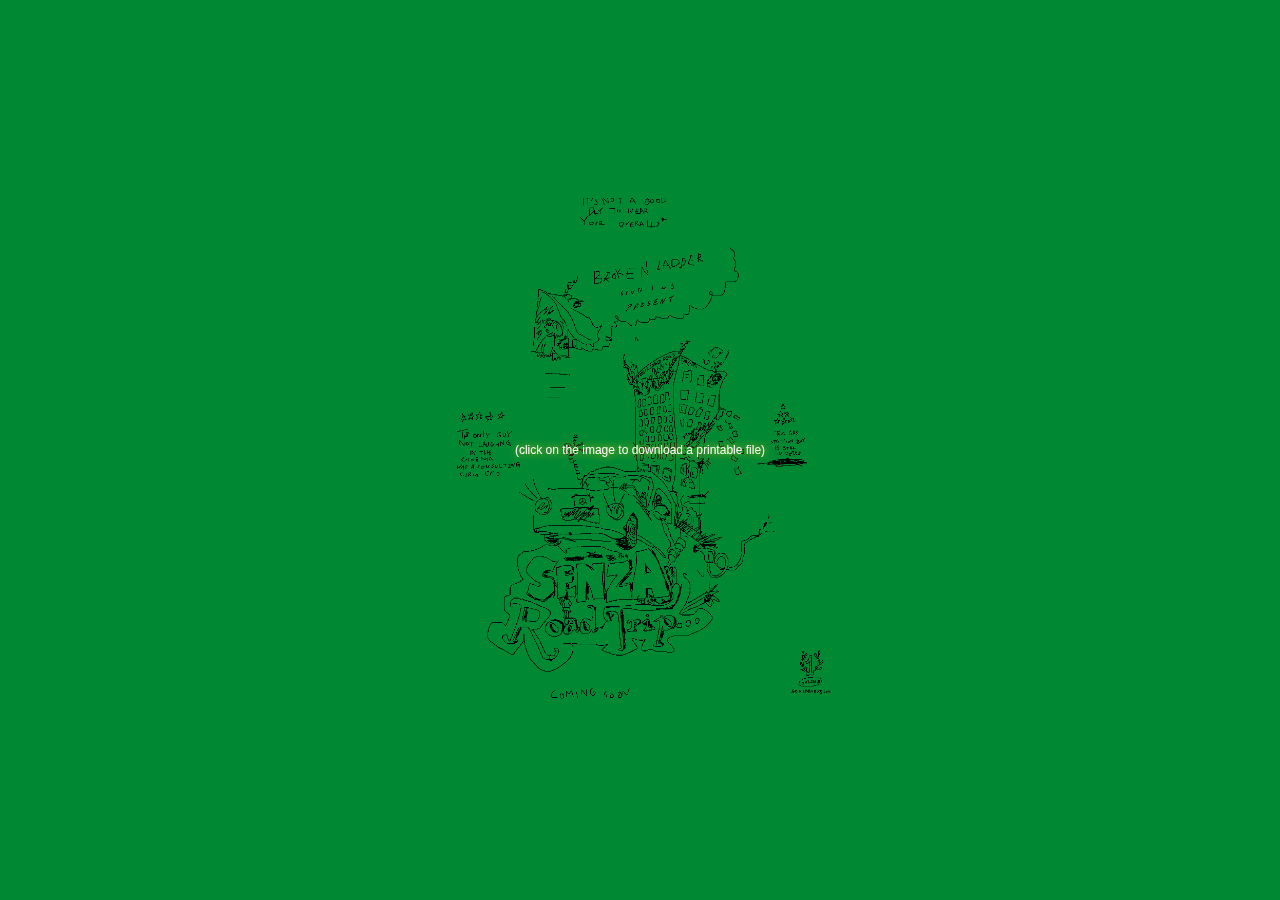
<file: index.html>
<!DOCTYPE html>
<html lang="en">
  <head>
    <meta charset="UTF-8" />
    <meta http-equiv="X-UA-Compatible" content="IE=edge" />
    <meta name="viewport" content="width=device-width, initial-scale=1.0" />

    <link rel="stylesheet" href="css/style.css" />

    <link rel="icon" href="assets/icons/favicon.png" type="favi/x-icon" />
    <link
      rel="shortcut icon"
      href="assets/icons/favicon.png"
      type="favi/x-icon"
    />
    <link rel="apple-touch-icon" href="/assets/icons/apple-touch-icon.png" />
    <link href="assets/icons/favicon.ico" rel="icon" type="image/x-icon" />

    <title>Senza Books</title>
  </head>
  <body>
    <div class="main-page">
      <div id="img-container">
        <a href="/roadtrip/senzaroadtripprint.jpg" download>
          <img id="main-img" src="/roadtrip/senzaroadtripweb.png" />
        </a>
      </div>
      <footer class="info animated fadeOut">
        <span>(click on the image to download a printable file)</span>
      </footer>
    </div>

  

    <script src="js/transform.js"></script>
  </body>
</html>
</file>
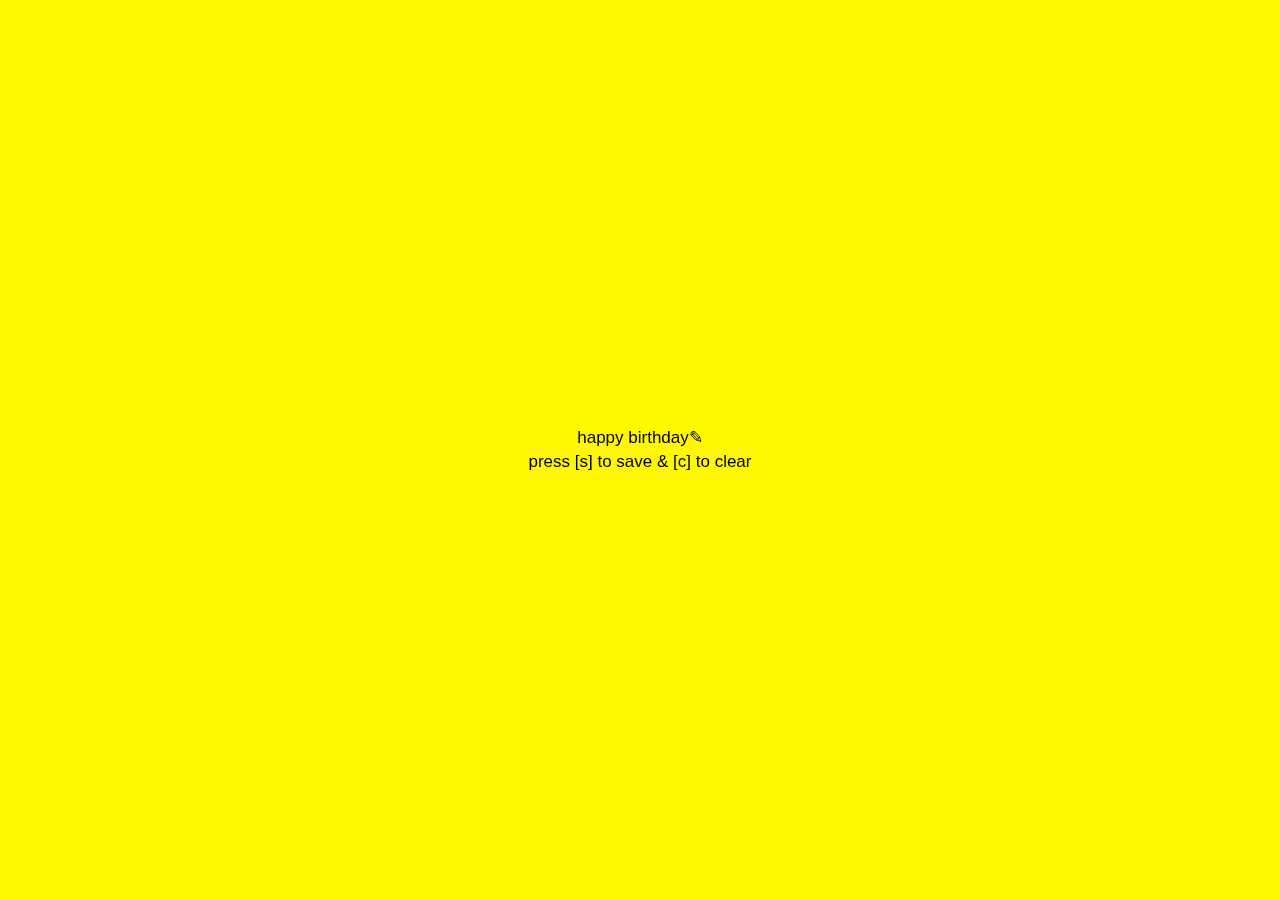
<file: asz23/index.html>
<!DOCTYPE html>
<html lang="en">
  <head>
    <meta charset="UTF-8" />
    <meta http-equiv="X-UA-Compatible" content="IE=edge" />
    <meta name="viewport" content="width=device-width, initial-scale=1.0" />

    <link rel="stylesheet" href="style.css" />

    <link rel="icon" href="assets/icons/favicon.png" type="favi/x-icon" />
    <link
      rel="shortcut icon"
      href="assets/icons/favicon.png"
      type="favi/x-icon"
    />
    <link rel="apple-touch-icon" href="/assets/icons/apple-touch-icon.png" />
    <link href="assets/icons/favicon.ico" rel="icon" type="image/x-icon" />

    <title>Senza Books</title>
  </head>
  <body>
    <div class="main-page">
      <footer class="info animated fadeOut">
        <span>happy birthday✎<br>press [s] to save & [c] to clear</span>
      </footer>
    </div>

  

    <script src="../js/drawing.js"></script>
  </body>
</html>
</file>
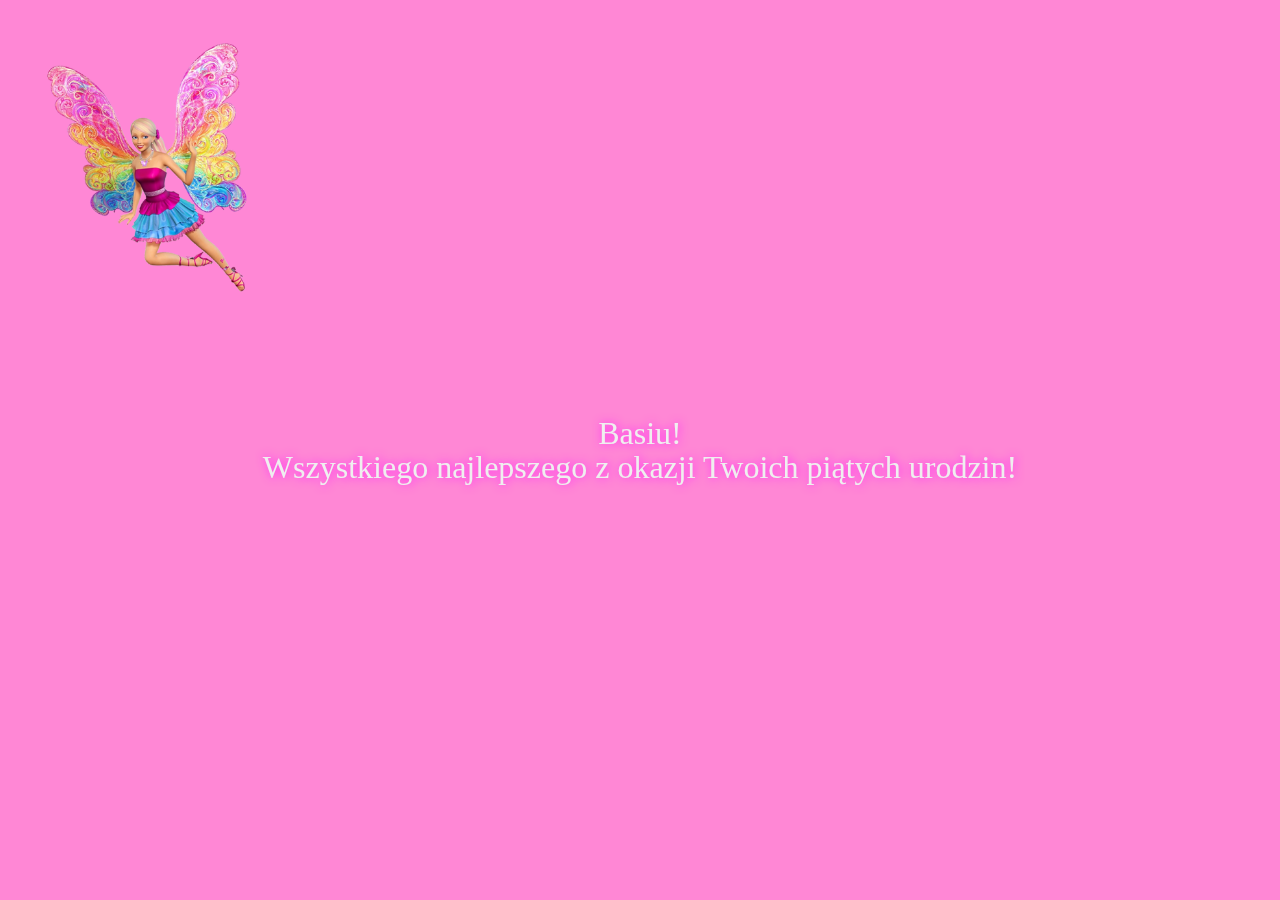
<file: bo5/index.html>
<!DOCTYPE html>
<html lang="en">
  <head>
    <meta charset="UTF-8" />
    <meta http-equiv="X-UA-Compatible" content="IE=edge" />
    <meta name="viewport" content="width=device-width, initial-scale=1.0" />

    <link rel="stylesheet" href="style.css" />

    <link rel="icon" href="assets/icons/favicon.png" type="favi/x-icon" />
    <link
      rel="shortcut icon"
      href="assets/icons/favicon.png"
      type="favi/x-icon"
    />
    <link rel="apple-touch-icon" href="/assets/icons/apple-touch-icon.png" />
    <link href="assets/icons/favicon.ico" rel="icon" type="image/x-icon" />

    <title>Basia 5 lat!</title>
  </head>
  <body>
    <div id="floating-div">
      <img id="main-img" src="basia-web.png" />
    </div>

    <div class="main-page">
  
      <footer class="info animated fadeOut">
        <span>Basiu!<br>Wszystkiego najlepszego z okazji Twoich piątych urodzin!</span>
      </footer>
    </div>


    <script src="script.js"></script>
  </body>
</html>
</file>
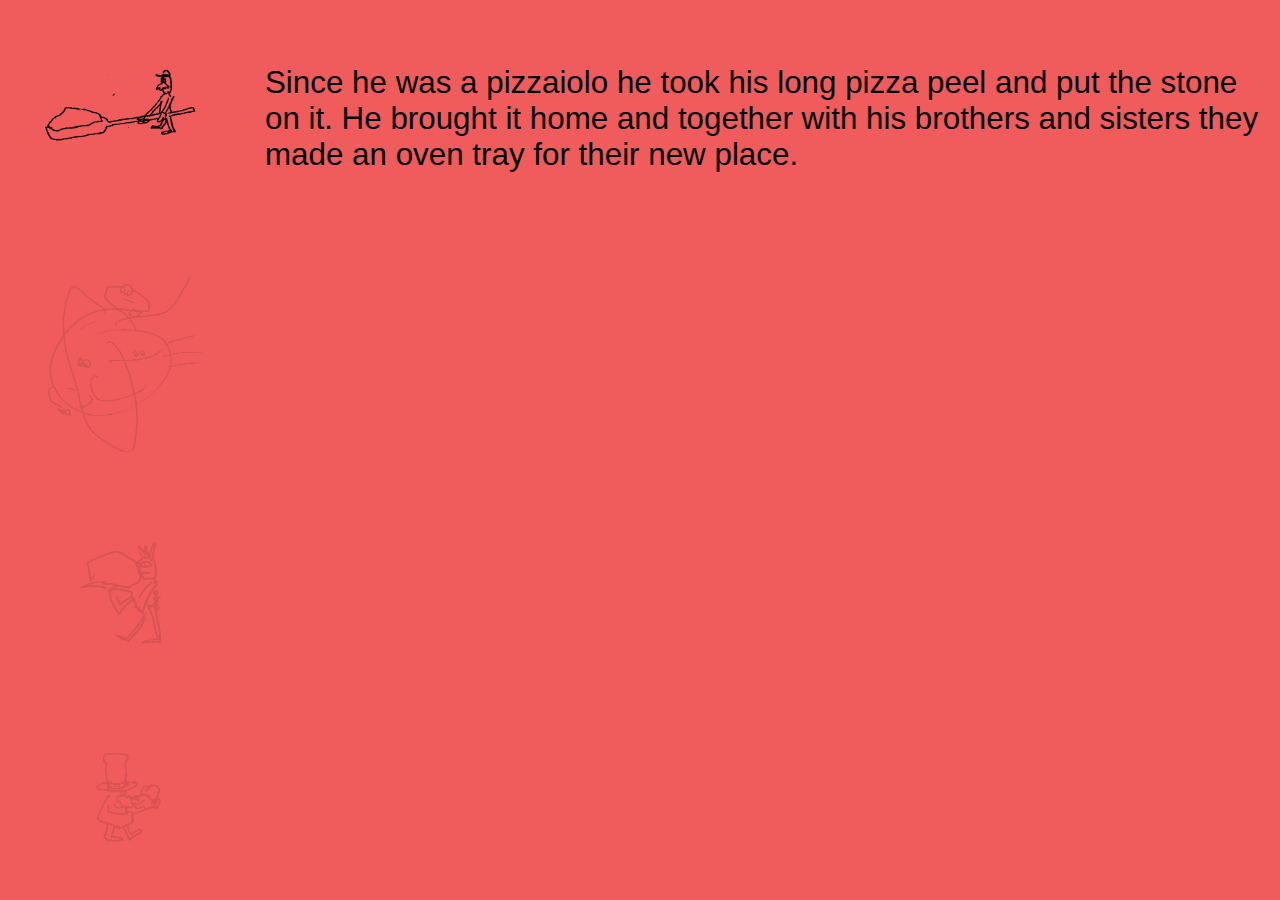
<file: splittingthestone/index.html>
<!DOCTYPE html>
<html lang="en">
  <head>
    <meta charset="UTF-8" />
    <meta name="viewport" content="width=device-width, initial-scale=1.0" />
    <title>Akmau!</title>

    <link rel="stylesheet" href="styles/style.css" />

    <script src="scripts/images_txt.js" defer></script>
    <script src="scripts/image_filenames.js" defer></script>
    <script src="scripts/site.js" defer></script>
  </head>

  <body>
    <div class="main">
      <div class="images"></div>
      <div class="texts"></div>
    </div>
  </body>
</html>
</file>
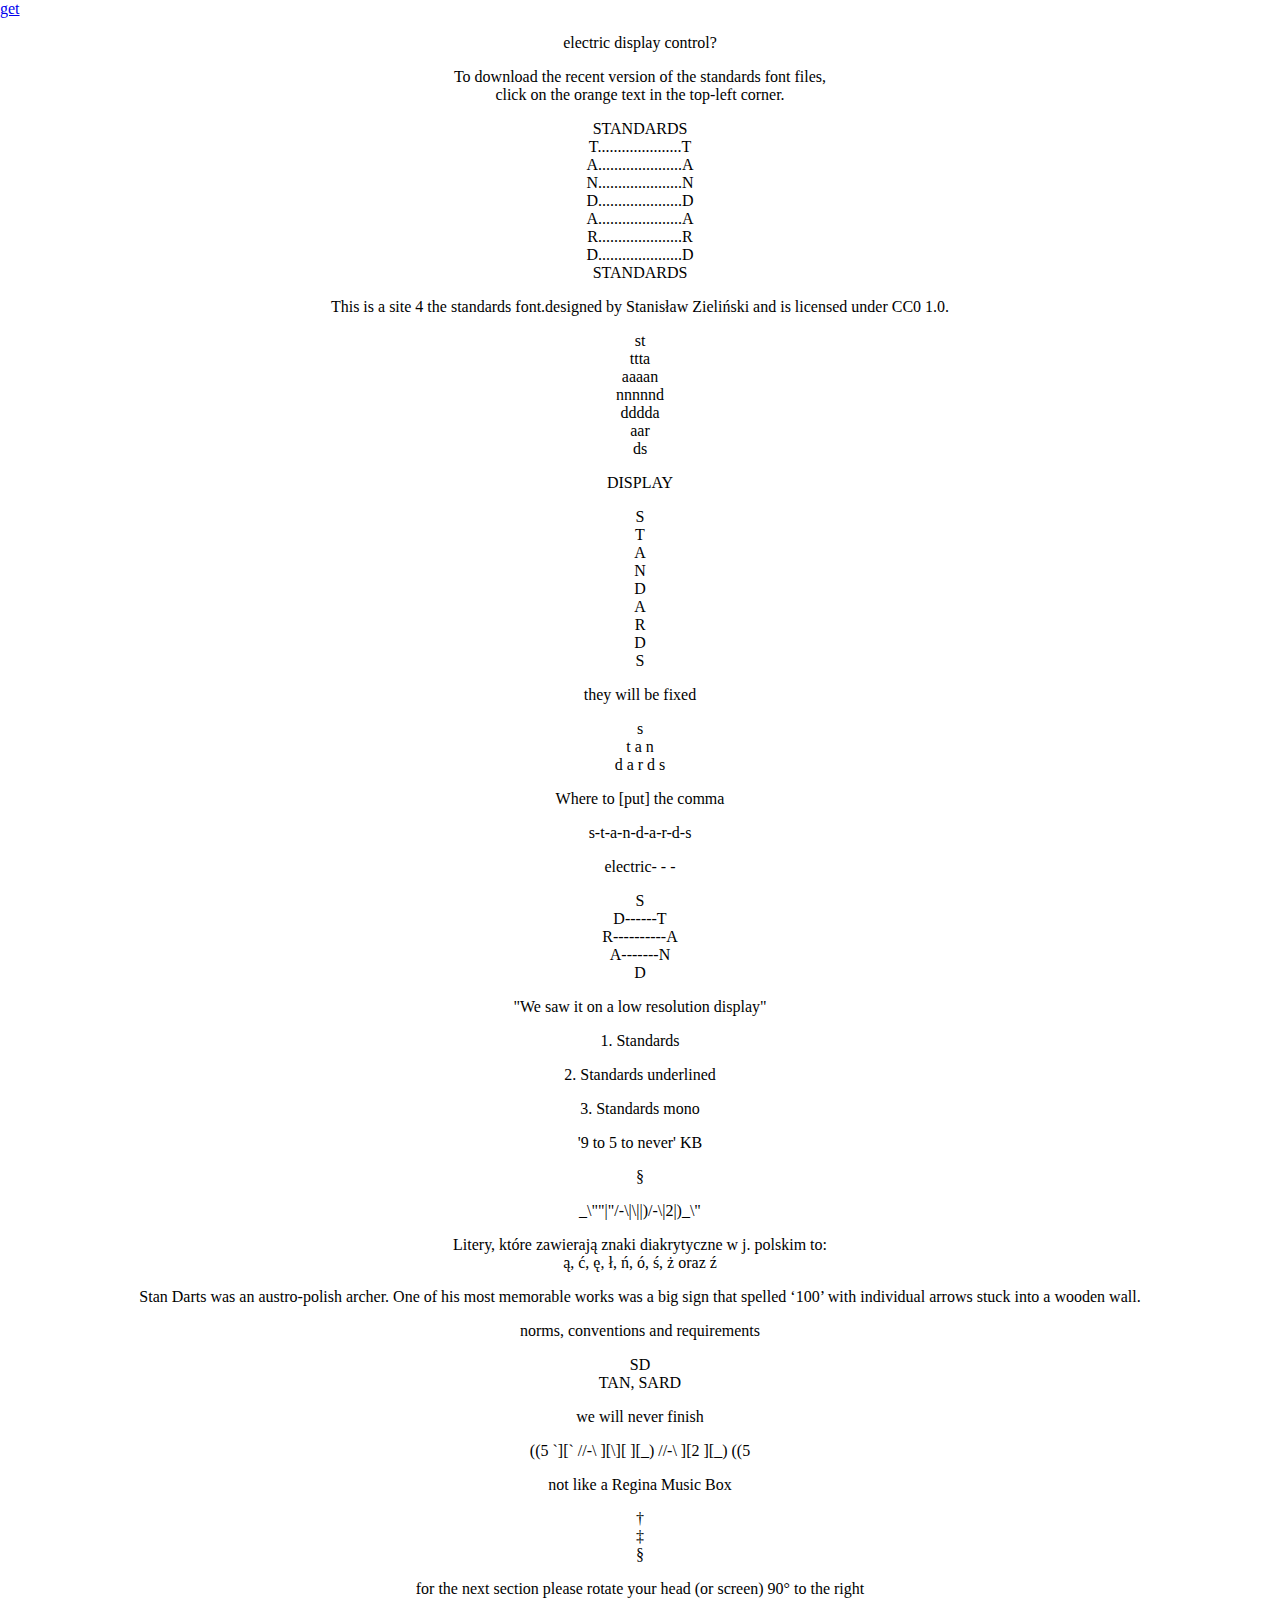
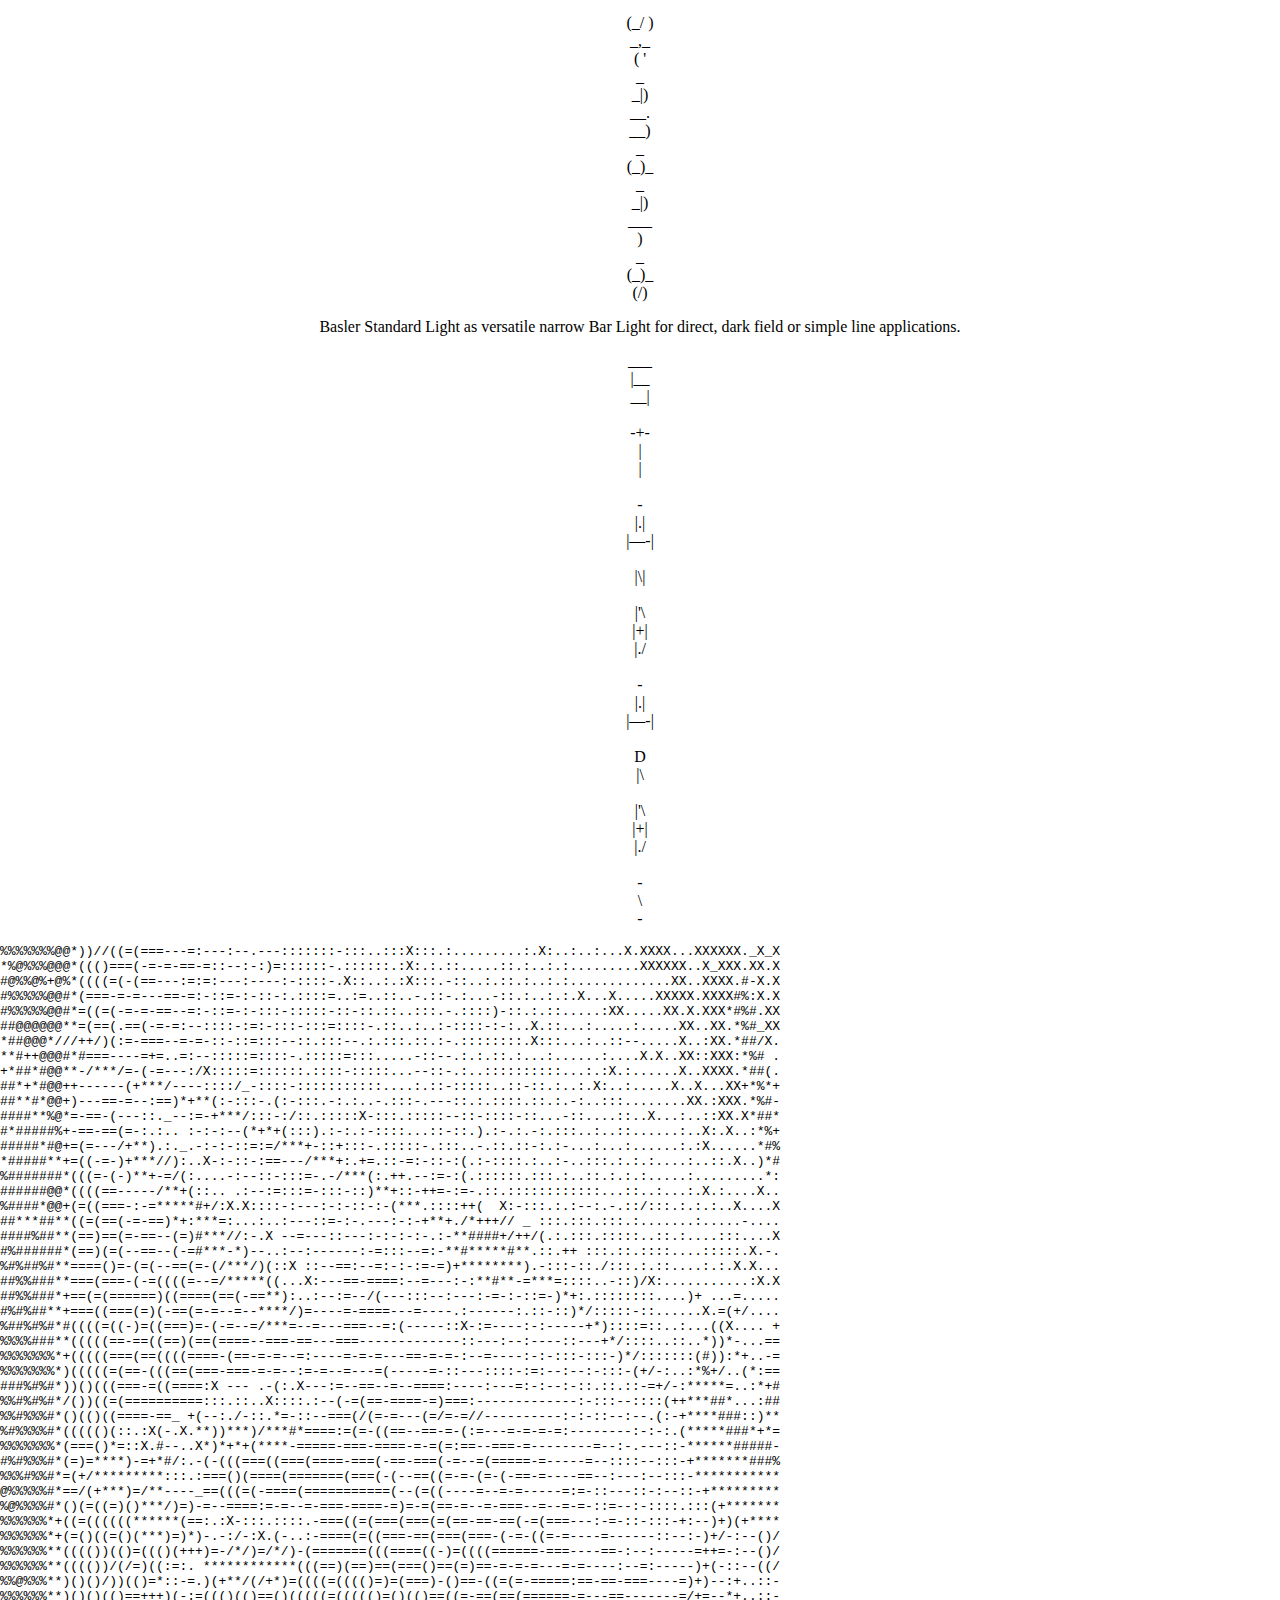
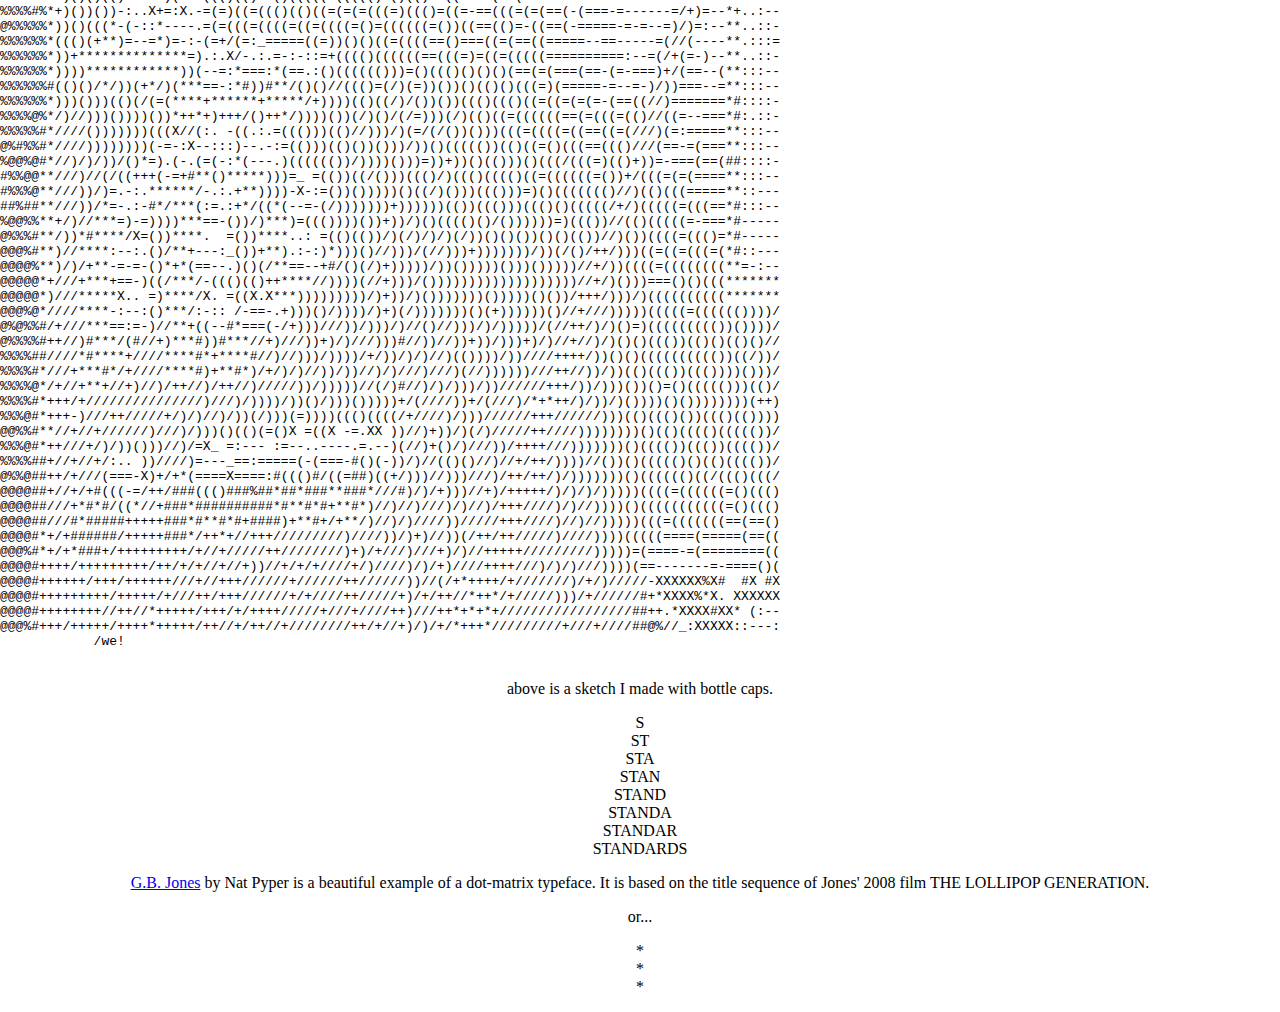
<file: standards/index.html>
<!DOCTYPE html>
<html lang="en">
  <head>
    <meta charset="UTF-8" />
    <meta http-equiv="X-UA-Compatible" content="IE=edge" />
    <meta name="viewport" content="width=device-width, initial-scale=1.0" />

    <link rel="stylesheet" href="style.css" />

    <title>Standard Senza Books</title>
  </head>
  <body>
    <a
      class="download-link font-standards-underlined"
      href="standards-march-2025.zip"
      download
      >get</a
    >

    <div id="scrollContainer">
      <div id="scrollContent">
        <p>electric display control?</p>

        <p>
          To download the recent version of the standards font files,<br />click
          on the orange text in the top-left corner.
        </p>

        <p>
          STANDARDS<br />
          T.....................T<br />
          A.....................A<br />
          N.....................N<br />
          D.....................D<br />
          A.....................A<br />
          R.....................R<br />
          D.....................D<br />
          STANDARDS
        </p>

        <p>
          <span class="font-standards-underlined"
            >This is a site 4 the standards font</span
          >.designed by Stanisław Zieliński and is licensed under CC0 1.0.
        </p>

        <p>
          st<br />
          ttta<br />
          aaaan<br />
          nnnnnd<br />
          dddda<br />
          aar<br />
          ds
        </p>

        <p>DISPLAY</p>

        <p>S<br />T<br />A<br />N<br />D<br />A<br />R<br />D<br />S</p>

        <p>they will be fixed</p>

        <p>s<br />t a n <br />d a r d s</p>

        <p>Where to [put] the comma</p>

        <p>s-t-a-n-d-a-r-d-s</p>

        <p>electric- - -</p>

        <p>S<br />D------T<br />R----------A<br />A-------N<br />D</p>

        <p>"We saw it on a low resolution display"</p>

        <div class="section-flex">
          <p class="flex-block">1. Standards</p>
          <p class="flex-block">
            2.
            <span class="font-standards-underlined">Standards underlined</span>
          </p>
          <p class="flex-block">
            3. <span class="font-standards-mono">Standards mono</span>
          </p>
        </div>

        <p>'9 to 5 to never' KB</p>
        <p>§</p>

        <p>_\""|"/-\|\||)/-\|2|)_\"</p>

        <p>
          Litery, które zawierają znaki diakrytyczne w j. polskim to:<br />
          ą, ć, ę, ł, ń, ó, ś, ż oraz ź
        </p>

        <div class="section-flex">
          <p class="wide-block">
            Stan Darts was an austro-polish archer. One of his most memorable
            works was a big sign that spelled ‘100’ with individual arrows stuck
            into a wooden wall.
          </p>
        </div>

        <p>norms, conventions and requirements</p>

        <p>SD<br />TAN, SARD</p>

        <p>we will never finish</p>

        <p>((5 `][` //-\ ][\][ ][_) //-\ ][2 ][_) ((5</p>

        <p>not like a Regina Music Box</p>

        <p>
          † <br />‡<br />
          §
        </p>

        <p>
          for the next section please rotate your head (or screen) 90° to the
          right
        </p>

        <p>
          (_/ )<br />
          _,_<br />
          ( ' <br />
          _ <br />
          _|) <br />
          __. <br />
          __) <br />
          _ <br />
          (_)_<br />
          _ <br />
          _|) <br />
          ___ <br />
          ) <br />
          _ <br />
          (_)_<br />
          (/) <br />
        </p>

        <p>
          Basler Standard Light as versatile narrow Bar Light for direct, dark
          field or simple line applications.
        </p>

        <p>
          ___ <br />
          |__ <br />
          __|<br /><br />
          -+- <br />
          |<br />
          |<br /><br />
          - <br />
          |.|<br />
          |—-|<br /><br />
          |\|<br /><br />
          |'\<br />
          |+|<br />
          |./<br /><br />
          - <br />
          |.|<br />
          |—-|<br /><br />
          D<br />
          |\ <br /><br />
          |'\<br />
          |+|<br />
          |./<br /><br />
          - <br />
          \ <br />
          - <br />
        </p>

        <div>
          <pre class="ascii-art">
%%%%%%%@@*))//((=(===---=:---:--.---:::::::-:::..:::X:::.:.........:.X:..:..:...X.XXXX...XXXXXX._X_X
*%@%%%@@@*((()===(-=-=-==-=::--:-:)=::::::-.::::::.:X:.:.::.....::.:..:.:.........XXXXXX..X_XXX.XX.X
#@%%@%+@%*((((=(-(==---:=:=:---:----:-::::-.X::..:.:X:::.-::..:.::.:..:.:.............XX..XXXX.#-X.X
#%%%%%@@#*(===-=-=---==-=:-::=-:-::-:.::::=..:=..::..-.::-.:...-::.:..:.:.X...X.....XXXXX.XXXX#%:X.X
#%%%%%@@#*=((=(-=-=-==--=:-::=-:-:::-:::::-::-::.::..:::.-.::::)-::.:.::.....:XX.....XX.X.XXX*#%#.XX
##@@@@@@**=(==(.==(-=-=:--::::-:=:-:::-:::=::::-.::..:..:-::::-:-:..X.::...:.....:.....XX..XX.*%#_XX
*##@@@*///++/)(:=-===--=-=-::-::=:::--::.:::--.:.:::.::.:-.::::::::.X:::...:..::--.....X..:XX.*##/X.
**#++@@@#*#===----=+=..=:--:::::=::::-.:::::=:::.....-::--.:.:.::.:...:......:....X.X..XX::XXX:*%# .
+*##*#@@**-/***/=-(-=---:/X:::::=::::::.::::-:::::...--::-.:..::::::::::...:.:X.:......X..XXXX.*##(.
##*+*#@@++------(+***/----::::/_-::::-:::::::::::....:.::-:::::..::-::.:..:.X:..:.....X..X...XX+*%*+
##**#*@@+)---==-=--:==)*+**(:-:::-.(:-:::.-:.:..-.:::-.---::.:.::::.::.:.-:..:::........XX.:XXX.*%#-
####**%@*=-==-(---::._--:=-+***/:::-:/::.:::::X-:::.:::::--::-::::-::...-::....::..X...:..::XX.X*##*
#*#####%+-==-==(=-:.:.. :-:-:--(*+*+(:::).:-:.:-::::...::-::.).:-.:.-:.:::..:..::......:..X:.X..:*%+
#####*#@+=(=---/+**).:._.-:-:-::=:=/***+-::+:::-.:::::-.:::..-.::.::-:.:-...:...:......:.:X......*#%
*#####**+=((-=-)+***//):..X-:-::-:==---/***+:.+=.::-=:-::-:(.:-::::.:..:-..:::.:.:.:....:..::.X..)*#
%#######*(((=-(-)**+-=/(:....-:--::-:::=-.-/***(:.++.--:=-:(.::::::.:::.:..::.:.:.:.....:.........*:
######@@*((((==-----/**+(::.. .:--:=:::=-:::-::)**+::-++=-:=-.::.::::::::::::...::..:...:.X.:....X..
%####*@@+(=((===-:-=*****#+/:X.X::::-:---:-:-::-:-(***.::::++(  X:-:::.:.:--:.-.::/:::.:.:.:..X....X
##***##**((=(==(-=-==)*+:***=:...:..:---::=-:-.---:-:-+**+./*+++// _ :::.:::.:::.:.......:.....-....
####%##**(==)==(=-==--(=)#***//:-.X --=---::---:-:-:-:-.:-**####+/++/(.:.:::.:::::..::.:....:::....X
#%######*(==)(=(--==--(-=#***-*)--..:--:------:-=:::--=:-**#*****#**.::.++ :::.::.::::....:::::.X.-.
%#%##%#**====()=-(=(--==(=-(/***/)(::X ::--==:--=:-:-:=-=)+********).-:::-::./:::.:.::....:.:.X.X...
##%%###**===(===-(-=((((=--=/*****((...X:---==-====:--=---:-:**#**-=***=::::..-::)/X:...........:X.X
##%%###*+==(=(======)((====(==(-==**):..:--:=--/(---:::--:---:-=-:-::=-)*+:.::::::::....)+ ...=.....
#%#%##**+===((===(=)(-==(=-=--=--****/)=----=-====---=----.:------:.::-::)*/:::::-::......X.=(+/....
%##%#%#*#((((=((-)=((===)=-(-=--=/***=--=---===--=:(-----::X-:=----:-:-----+*)::::=::..:...((X.... +
%%%%###**(((((==-==((==)(==(====--===-==---===-------------::---:--:----::---+*/::::..::..*))*-...==
%%%%%%%*+(((((===(==((((====-(==-=-=--=:----=-=-=---==-=-=-:--=----:-:-:::-:::-)*/:::::::(#)):*+..-=
%%%%%%%*)(((((=(==-(((==(===-===-=-=--:=-=--=---=(-----=-::---::::-:=:--:--:-:::-(+/-:..:*%+/..(*:==
###%#%#*))()(((===-=((====:X --- .-(:.X---:=--==--=--====:----:---=:-:--:-::.::.::-=+/-:*****=..:*+#
%%#%#%#*/())((=(==========:::.::..X::::.:--(-=(==-====-=)===:-------------:-:::--::::(++***##*...:##
%%#%%%#*()(()((====-==_ +(--:./-::.*=-::--===(/(=-=---(=/=-=//----------:-:-::--:--.(:-+****###::)**
%#%%%%#*((((()(::.:X(-.X.**))***)/***#*====:=(=-((==--==-=-(:=---=-=-=-=:--------:-:-:.(*****###*+*=
%%%%%%%*(===()*=::X.#--..X*)*+*+(****-=====-===-====-=-=(=:==--===-=--------=--:-.---::-******#####-
#%#%%%#*(=)=****)-=+*#/:.-(-(((===((===(====-===(-==-===(-=--=(=====-=-----=--::::--:::-+*******###%
%%%#%%#*=(+/*********:::.:===()(====(=======(===(-(--==((=-=-(=-(-==-=----==--:---:--:::-***********
@%%%%%#*==/(+***)=/**----_==(((=(-====(===========(--(=((----=--=-=-----=:=-::---::-:--::-+*********
%@%%%%#*()(=((=)()***/)=)-=--====:=-=--=-===-====-=)=-=(==-=--=-===--=--=-=-::=--:-::::.:::(+*******
%%%%%%*+((=((((((******(==:.:X-:::.::::.-===((=(===(===(=(==-==-==(-=(===---:-=-::-:::-+:--)+)(+****
%%%%%%*+(=()((=()(***)=)*)-.-:/-:X.(-..:-====(=((===-==(===(===-(-=-((=-=----=------::--:-)+/-:--()/
%%%%%%**(((())(()=((()(+++)=-/*/)=/*/)-(=======(((====((-)=((((======-===----==-:--:-----=++=-:--()/
%%%%%%**(((())/(/=)((:=:. ************(((==)(==)==(===()==(=)==-=-=-=---=-=----:--=:-----)+(-::--((/
%%@%%%**)()()/))(()=*::-=.)(+**/(/+*)=((((=(((()=)=(===)-()==-((=(=-=====:==-==-===----=)+)--:+..::-
%%%%%%**)()()(()==+++)(-:=((()(()==()(((((=((((()=()(()==((=-==(==(======-=---==-------=/+=--*+..::-
%%%%#%*+)())())-:..X+=:X.-=(=)((=((()(()((=(=(=(((=)((()=((=-==(((=(=(==(-(===-=------=/+)=--*+..:--
@%%%%%*))()(((*-(-::*----.=(=(((=((((=((=((((=()=((((((=())((==(()=-((==(-=====-=-=--=)/)=:--**..::-
%%%%%%*((()(+**)=--=*)=-:-(=+/(=:_=====((=))()()((=((((==()===((=(==((=====--==-----=(//(----**.:::=
%%%%%%*))+**************=).:.X/-.:.=-:-::=+(((()((((((==(((=)=((=(((((==========:--=(/+(=-)--**..::-
%%%%%%*))))************))(--=:*===:*(==.:()(((((()))=()((()()()()(==(=(===(==-(=-===)+/(==--(**:::--
%%%%%%#(()()/*/))(+*/)(***==-:*#))#**/()()//((()=(/)(=))())()(()()(((=)(=====-=--=-)/))===--=**:::--
%%%%%%*)))()))(()(/(=(****+******+*****/+))))(()((/)/())())((()((()((=((=(=(=-(==((//)=======*#::::-
%%%%@%*/)//)))())))())*++*+)+++/()++*/))))())(/)()/(/=)))(/)(()((=((((((==(=(((=(()//((=--===*#:.::-
%%%%%#*////()))))))(((X//(:. -((.:.=((()))(()//)))/)(=/(/())()))(((=((((=((==((=(///)(=:=====**:::--
@%#%%#*////))))))))(-=-:X--:::)--.-:=(()))(()())()))/))()((((())(()((=()(((==((()///(==-=(===**:::--
%@@%@#*//)/)/))/()*=).(-.(=(-:*(---.)(((((())/))))()))=))+))()(()))()(((/(((=)(()+))=-===(==(##::::-
#%%@@**///)//(/((+++(-=+#**()*****)))=_ =(())((/()))((()/)((()(((()((=((((((=())+/(((=(=(====**:::--
#%%%@**///))/)=.-:.******/-.:.+**))))-X-:=())()))))()((/)()))((()))=)()((((((()//)(()(((=====**::---
##%##**///))/*=-.:-#*/***(:=.:+*/((*(--=-(/)))))))+))))))(())((()))((()()(((((/+/)(((((=(((==*#:::--
%@@%%**+/)//***=)-=))))***==-())/)***)=((())))())+))/)()(((()()/())))))=)((())//(()(((((=-===*#-----
@%%%#**/))*#****/X=())****.  =())****..: =(()(())/)(/)/)/)(/))()()())()()(())//)())((((=((()=*#-----
@@@%#**)//****:--:.()/**+---:_())+**).:-:)*)))()//)))/(//)))+)))))))/))(/()/++/)))((=((=(((=(*#::---
@@@@%**)/)/+**-=-=-()*+*(==--.)()(/**==--+#/()(/)+)))))/))()))))()))()))))//+/))((((=((((((((**=-:--
@@@@@*+///+***+==-)((/***/-((()(()++****//))))(//+)))/()))))))))))))))))))//+/)()))===()()(((*******
@@@@@*)///*****X.. =)****/X. =((X.X***)))))))))/)+))/)()))))))()))))()())/+++/)))/)((((((((((*******
@@@%@*////****-:--:()***/:-:: /-==-.+)))()/))))/)+)(/)))))))()(+))))))()//+///)))))(((((=(((((())))/
@%@%%#/+///***==:=-)//**+((--#*===(-/+)))///))/)))/)//()//)))/)/)))))/(//++/)/)()=)((((((((())())))/
@%%%%#++//)#***/(#//+)***#))#***//+)///))+)/)///)))#//))//))+))/)))+)/)//+//)/)()()((())(()()(()()//
%%%%##////*#****+////****#*+****#//)//)))/))))/+/))/)/)//)(())))/))////++++/))()()(((((((((())((/))/
%%%%#*///+***#*/+////****#)+**#*)/+/)/)//))/))//)/)///)///)(//))))))///++//))/))(()((())((())))()))/
%%%%@*/+//+**+//+)//)/++//)/++//)/////))/)))))//(/)#//)/)/)))/))//////+++/))/)))())()=()((((()))(()/
%%%%#*+++/+///////////////)///)/))))/))()/)))()))))+/(////))+/(///)/*+*++/)/))/)())))()())))))))(++)
%%%@#*+++-)///++/////+/)/)//)/))(/)))(=))))((()((((/+////)/)))//////+++//////)))(()((()())((()(())))
@@%%#**//+//+//////)///)/)))()(()(=()X =((X -=.XX ))//)+))/)(/)/////++////))))))))()(()(((()((((())/
%%%@#*++///+/)/))()))//)/=X_ =:--- :=--..----.=.--)(//)+()/)///))/++++///)))))))()(((())((())(((())/
%%%%##+//+//+/:.. ))////)=---_==:=====(-(===-#()(-))/)//(()()//)//+/++/))))//())()((((()()(()(((())/
@%%@##++/+///(===-X)+/+*(====X====:#((()#/((=##)((+/)))//)))///)/++/++/)/)))))))()(((((()((/((()(((/
@@@@##+//+/+#(((-=/++/###((()###%##*##*###**###*///#)/)/+)))//+)/+++++/)/)/)/)))))((((=((((((=()((()
@@@@##///+*#*#/((*//+###*##########*#**#*#+**#*)//)//)///)/)//)/+++////)/)//))))()(((((((((((=()((()
@@@@##///#*#####+++++###*#**#*#+####)+**#+/+**/)//)/)////))/////+++////)//)//)))))(((=(((((((==(==()
@@@@#*+/+######/+++++###*/++*+//+++/////////)////))/)+)//))(/++/++/////)////))))(((((====(=====(==((
@@@%#*+/+*###+/+++++++++/+//+/////++////////)+)/+///)///+)/)//+++++/////////)))))=(====-=(========((
@@@@#++++/+++++++++/++/+/+//+//+))//+/+/+////+/)////)/)/+)////++++///)/)/)///))))(==-------=-====()(
@@@@#++++++/+++/++++++///+//+++//////+//////++//////))//(/+*++++/+///////)/+/)/////-XXXXXX%X#  #X #X
@@@@#+++++++++/+++++/+///++/+++//////+/+////++/////+)/+/++//*++*/+/////)))/+//////#+*XXXX%*X. XXXXXX
@@@@#++++++++//++//*+++++/+++/+/++++/////+///+////++)///++*+*+*+/////////////////##++.*XXXX#XX* (:--
@@@%#+++/+++++/++++*+++++/++//+/++//+////////++/+//+)/)/+/*+++*/////////+///+////##@%//_:XXXXX::---:
            /we!
        </pre
          >
        </div>
      </div>

      <p>above is a sketch I made with bottle caps.</p>
      <p>
        S<br />
        ST<br />
        STA<br />
        STAN<br />
        STAND<br />
        STANDA<br />
        STANDAR<br />
        STANDARDS
      </p>
      <p>
        <a
          class="font-standards-underlined"
          href="https://www.librarystack.org/g-b-jones/"
          >G.B. Jones</a
        >
        by Nat Pyper is a beautiful example of a dot-matrix typeface. It is
        based on the title sequence of Jones' 2008 film THE LOLLIPOP GENERATION.
      </p>
      <p>or...</p>
      <p>*<br />*<br />*</p>
    </div>
  </body>
</html>
</file>
<file: css/style.css>
@font-face {
  font-family: "FragmentMono";
  src: url(FragmentMono-Regular.woff2);
}

body {
  max-width: 600px;
  margin: 0 auto !important;
  float: none !important;
  background: #008833;
  /* animation: backgroundanimate 4s steps(1) infinite
} */

/* @keyframes backgroundanimate{
0%{background: yellow;}
33%{background:red}
66%{background:rgb(30, 0, 255)}
0%{background: yellow;} */


}

#img-container{
  width: 100%;
}

#main-img {
  max-width: 70%;
  transition: all 0.1s;
  mix-blend-mode: multiply;
}

.main-page {
  max-width: 100vw;
  min-height: 100vh;
  display: flex;
  justify-content: center;
  align-items: center;
  text-align: center;
  font-family: sans-serif;
  font-size: 17px;
  color: rgb(31, 31, 31);
  
}

a:link {
  color: rgb(25, 25, 25);
  background-color: transparent;
}

.info {
  position: fixed;
  text-align: center;
  font-family: Helvetica, Arial, sans-serif;
  font-style: normal;
  font-size: 12px;
  color: rgb(255, 255, 255);
  text-shadow: #FC0 1px 0 10px;
  line-height: 18px;
  border: none;
  outline: none;
  background: none;
  pointer-events: none;
}

.animated {
  -webkit-animation-duration: 20s;animation-duration: 20s;
  -webkit-animation-fill-mode: both;animation-fill-mode: both;
}

@-webkit-keyframes fadeOut {
  0% {opacity: 1;}
  100% {opacity: 0;}
}

@keyframes fadeOut {
  0% {opacity: 1;}
  100% {opacity: 0;}
}

.fadeOut {
  -webkit-animation-name: fadeOut;
  animation-name: fadeOut;
}
</file>
<file: splittingthestone/styles/style.css>
* {
  padding: 0;
  margin: 0;
  font-size: 1.4rem;
  color: black;
  font-family: Helvetica, sans-serif;
  box-sizing: border-box;
}

.main {
  display: flex;
  flex-direction: row;
}

.images {
  width: 20%;
  height: 100vh;
  overflow-y: scroll;
  justify-content: center;
  align-items: center;
  scroll-snap-type: y mandatory;
  padding-bottom: 100vh;
  scroll-padding-top: 1rem;
  background-color: rgb(240, 92, 92);
}

.images > img {
  display: block;
  width: 70%;
  max-height: 30rem;
  object-fit: contain;
  margin-left: auto;
  margin-right: auto;
  margin-top: 1rem;
  margin-bottom: 1rem;
  opacity: 0.1;
  scroll-snap-align: start;
  /* background-color: rgb(134, 92, 240); */
}
.images:hover {
  cursor: ns-resize;
}

.texts {
  width: 80%;
  height: auto;
  max-height: 100vh;
  overflow-y: auto;
  padding-top: 2.5rem;
  white-space: normal;
  overflow-wrap: break-word;
  background-color: rgb(240, 92, 92);
  /* background-color: rgb(92, 240, 104); */
}

.texts > p {
  padding: 0.4rem;
}

.active {
  opacity: 1;
}

.images::-webkit-scrollbar {
  display: none;
}

@media screen and (max-width: 800px) {
  * {
    font-size: 1.2rem;
  }
  .main {
    flex-direction: column-reverse;
    height: 100vh;
  }

  .images {
    width: 100%;
    height: 50vh;
    padding-bottom: 0;
    overflow-x: auto;
    overflow-y: hidden;
    scroll-snap-type: x mandatory;
    padding-left: 50vw;

    white-space: nowrap;
  }

  .images > img {
    display: inline-block;
    height: 40vh;
    scroll-snap-align: center;
  }

  .images::after {
    content: "";
    display: inline-block;
    min-width: 50vw;
  }

  .texts {
    width: 100%;
    height: 50vh;
    overflow-y: auto;
    padding-top: 1rem;
    padding-left: 1rem;
  }
}
</file>
<file: standards/style.css>
@font-face {
    font-family: "Standards";
    src: url(Standards-90.otf);
    
  }
  @font-face {
    font-family: "StandardsU";
    src: url(Standards-90-Underlined.otf);
  }

  @font-face {
    font-family: "StandardsM";
    src: url(StandardsMono-Regular.otf);
  }

body{margin: 0; padding:0;}
  
  .main{
    font-family: "Standards";
    font-size: 22px;
    align-items: center;
    justify-content: center;
text-align: center;}
p{text-align: center;}
</file>
<file: asz23/style.css>
body {
  max-width: 600px;
  margin: 0 auto !important;
  float: none !important;
  background: #fff700;
  font-size: 22px;
  /* animation: backgroundanimate 4s steps(1) infinite
} */

/* @keyframes backgroundanimate{
0%{background: yellow;}
33%{background:red}
66%{background:rgb(30, 0, 255)}
0%{background: yellow;} */


}

#img-container{
  width: 100%;
}

#main-img {
  width: 220px;
  transition: all 0.1s;
  mix-blend-mode: multiply;
}

.main-page {
  max-width: 100vw;
  min-height: 100vh;
  display: flex;
  justify-content: center;
  align-items: center;
  text-align: center;
  font-family: sans-serif;
  font-size: 17px;
  color: rgb(22, 22, 22);
  
}

a:link {
  color: rgb(22, 22, 22);
  background-color: transparent;
}

.info {
  position: fixed;
  max-width: 80%;
  text-align: center;
  font-family: Helvetica, Arial, sans-serif;
  font-style: normal;
  color: rgb(0, 0, 0);
  line-height: 24px;
  border: none;
  outline: none;
  background: none;
  pointer-events: none;
}
.left-align{
  text-align: left;
}

.animated {
  -webkit-animation-duration: 30s;animation-duration: 30s;
  -webkit-animation-fill-mode: both;animation-fill-mode: both;
}

@-webkit-keyframes fadeOut {
  0% {opacity: 1;}
  100% {opacity: 0;}
}

@keyframes fadeOut {
  0% {opacity: 1;}
  100% {opacity: 0;}
}

.fadeOut {
  -webkit-animation-name: fadeOut;
  animation-name: fadeOut;
}
</file>
<file: bo5/style.css>
body {
  font-family: 'Brush Script MT', cursive;
  font-size: 32px;
  max-width: 600px;
  margin: 0 auto !important;
  float: none !important;
  background: #ff87d5;
  /* animation: backgroundanimate 4s steps(1) infinite
} */

/* @keyframes backgroundanimate{
0%{background: yellow;}
33%{background:red}
66%{background:rgb(30, 0, 255)}
0%{background: yellow;} */


}


#floating-div{
  position: absolute;
}

#main-img {
  width: 220px;
  transition: all 0.1s;
  
}

.main-page {
  position: static;
  max-width: 100vw;
  min-height: 100vh;
  display: flex;
  justify-content: center;
  align-items: center;
  text-align: center;
  color: rgb(239, 239, 239);
  
}

a:link {
  color: rgb(68, 0, 255);
  background-color: transparent;
}

.info {
  position: fixed;
  max-width: 60%;
  text-align: center;
  text-shadow: rgb(255, 33, 248) 1px 0 10px;
  line-height: 34px;
  border: none;
  outline: none;
  background: none;
  pointer-events: none;
}
.left-align{
  text-align: left;
}

.animated {
  -webkit-animation-duration: 60s;animation-duration: 60s;
  -webkit-animation-fill-mode: both;animation-fill-mode: both;
}

@-webkit-keyframes fadeOut {
  0% {opacity: 1;}
  100% {opacity: 0;}
}

@keyframes fadeOut {
  0% {opacity: 1;}
  100% {opacity: 0;}
}

.fadeOut {
  -webkit-animation-name: fadeOut;
  animation-name: fadeOut;
}
</file>
